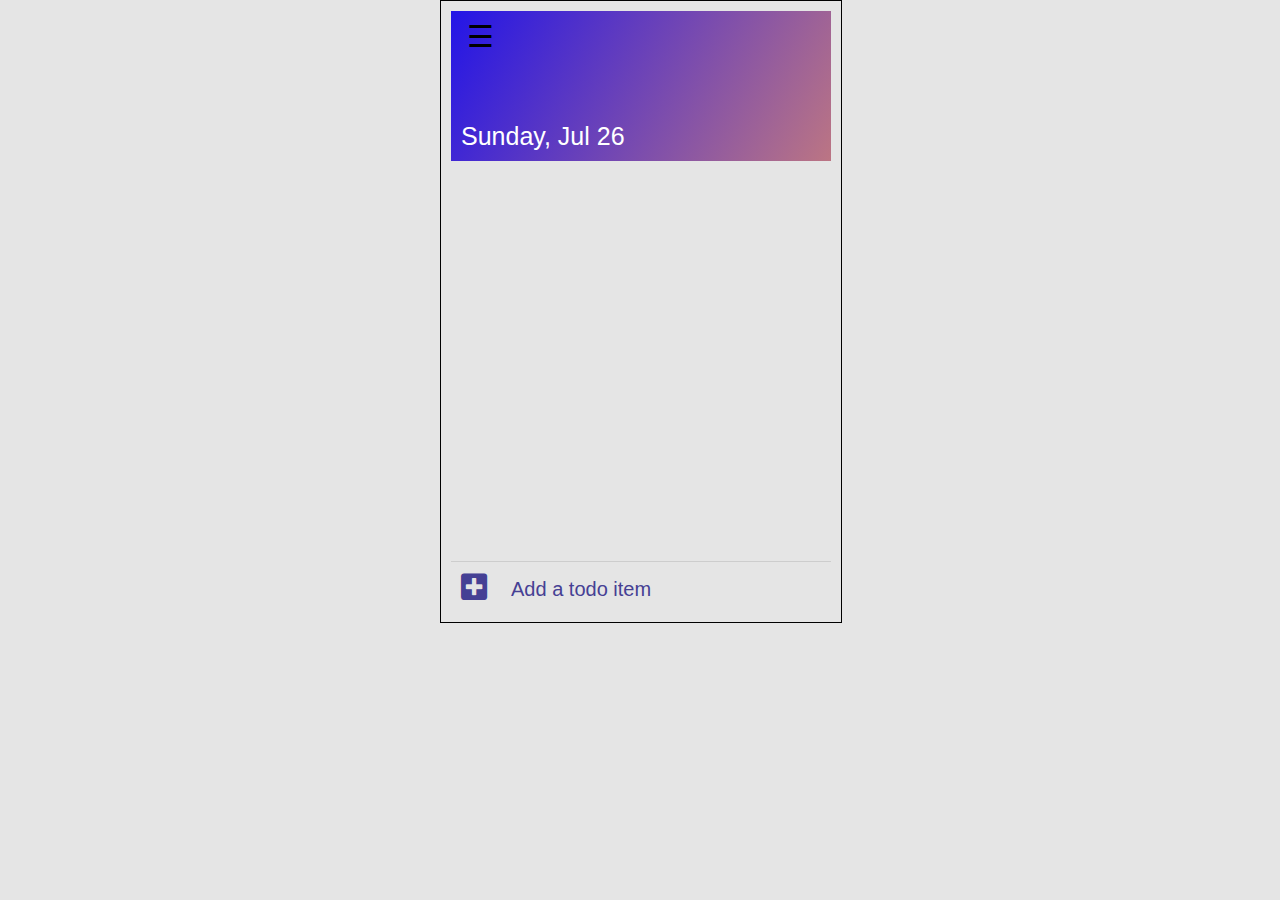
<file: index.html>
<html>
<title>ToDO List</title>
<meta name="viewport" content="width=device-width, initial-scale=1">
<link rel="stylesheet" href="https://cdnjs.cloudflare.com/ajax/libs/font-awesome/5.15.2/css/all.min.css">
<link rel="stylesheet" href="css/styles.css">
<body>
  <div id = "container">
    
    <div class="header">
      <!-- Sidebar -->
      <div class="sidebar animate-left" style="display:none;z-index:5" id="mySidebar">
        <button class="button xlarge" onclick="sidebarClose()">&#9776;</button>
        <a href="index.html" class="bar-item button" onclick="sidebarClose()">Today</a>
        <a href="#" class="bar-item button" onclick="sidebarClose()">Upcoming</a>
        <a href="#" class="bar-item button" onclick="sidebarClose()">Link 3</a>
      </div>
       <div class="overlay animate-opacity" onclick="sidebarClose()" style="cursor:pointer" id="myOverlay"></div>
       <div>
        <button class="button xlarge" onclick="sidebarOpen()">&#9776;</button>
      </div>
      <div id="date"></div>
    </div>          
    
    <!-- Page Content -->
    <div class="content">  
      <ul id="todo-list"></ul>   
    </div>
    <div class="add-todos">
      <i class="fas fa-plus-square"></i>
      <input type="text" id="todo-input" placeholder="Add a todo item">
    </div>
    
  </div>  
       
  <script src="js/script.js"></script>
          
</body>
</html>
</file>
<file: css/styles.css>
* {
    margin: 0;
    padding: 0;
  }

body{
    padding: 0;
    margin: 0 auto; 
    max-width: 400px;          
    background-color: rgba(0,0,0,0.1);
    font-family: 'Titillium Web', sans-serif;
}

#container{
    padding:10px;
    width:380px;    
    border:  1px  solid black;
    margin:0 auto;
       
}
.header{
    height:150px;
    background-image: linear-gradient(120deg, #2315e7, #d88771);
    background-size: 100% 200%;
    background-repeat: no-repeat;
    position: relative;
}

.sidebar{
    height:97%;
    width:200px;
    background-color:#fff;
    position:fixed!important;
    z-index:1;
    overflow:auto;
    overflow-x: hidden;
}

.animate-left{
    position:relative;
    animation:animateleft 0.1s;
}
@keyframes animateleft{from{left:500px;opacity:0} to{left:505;opacity:1}}

.button{
    border:none;
    display:inline-block;
    padding:8px 16px;
    vertical-align:middle;
    overflow:hidden;
    text-decoration:none;
    color:inherit;
    background-color:inherit;
    text-align:center;
    cursor:pointer;
    white-space:nowrap;
}

.xlarge{
    font-size:30px;
    margin-bottom: 20px;
}


a{
    background-color:transparent;
}
a:active,a:hover{
    outline-width:0;
}

.bar-item{
    width:100%;
    display:block;
    padding:8px 16px;
    margin-bottom: 10px;
    text-align:left;
    border:none;
    white-space:normal;
    float:none;
    outline:0;
}
.bar-item:hover{
    color:#000;
    background-color:#ccc;
}

.overlay{
    position:fixed;
    display:none;
    width:100%;
    height:100%;
    top:0;
    left:0;
    right:0;
    bottom:0;
    background-color:rgba(0,0,0,0.5);
    z-index:2;
}
.animate-opacity{
    animation:opac 0.8s;
}
@keyframes opac{from{opacity:0} to{opacity:1}}


#date{
    position: absolute;
    bottom: 10px;
    left: 10px;
    color: #FFF;
    font-size: 25px;
    font-family: 'Titillium Web', sans-serif;
}

.content{
	width:380px;
    height: 400px;
    max-height:400px;
    /* overflow: auto;
    overflow-x: hidden; */
}


.item{
    width:380px;
    height: 45px;
    min-height: 45px;
    position: relative;
    border-bottom: 1px solid rgba(0,0,0,0.1);
    list-style: none;
    padding: 0;
    margin: 0;
  
}
.item i.co{
    position: absolute;
    font-size: 25px;
    padding-left:5px;
    left:15px;
    top:10px;
   
}
.item i.co:hover{
    cursor: pointer;
}
.fa-check-circle{
    color:#6eb200;
}
.item p.text{
    position: absolute;
    padding:0;
    margin:0;
    font-size: 20px;
    left:50px;
    top:10px;    
    max-width:285px;
}
.lineThrough{
    text-decoration: line-through;
    color : #ccc;
}
.item i.de{
    position: absolute;
    font-size: 25px;
    right:15px;
    top:10px;
}
.item i.de:hover{
    color:#af0000;
    cursor: pointer;
}

.add-todos{
    position: relative;
    width: 360px;
    height:30px;
    padding: 10px;
    border-top: 1px solid rgba(0,0,0,0.1);
}
.add-todos i{
    position: absolute;
    font-size: 30px;   
    color: #454094;
}

.add-todos input{
    position: absolute;
    left: 50px;
    height: 35px;
    width: 310px;
    background-color: transparent;
    border: none;
    font-size: 20px;
    padding-left:10px;
}

.add-todos input::-moz-placeholder { /* Firefox 19+ */
    color: #454094;
    font-family: 'Titillium Web', sans-serif;
    font-size: 20px;
}
.add-todos input::-webkit-input-placeholder { /* Chrome/Opera/Safari */
    color: #454094;
    font-family: 'Titillium Web', sans-serif;
    font-size: 20px;
}
.add-todos input:-ms-input-placeholder { /* IE 10+ */
    color: #454094;
    font-family: 'Titillium Web', sans-serif;
    font-size: 20px;
}
.add-todos input:-moz-placeholder { /* Firefox 18- */
    color: #454094;
    font-family: 'Titillium Web', sans-serif;
    font-size: 20px;
}
</file>
